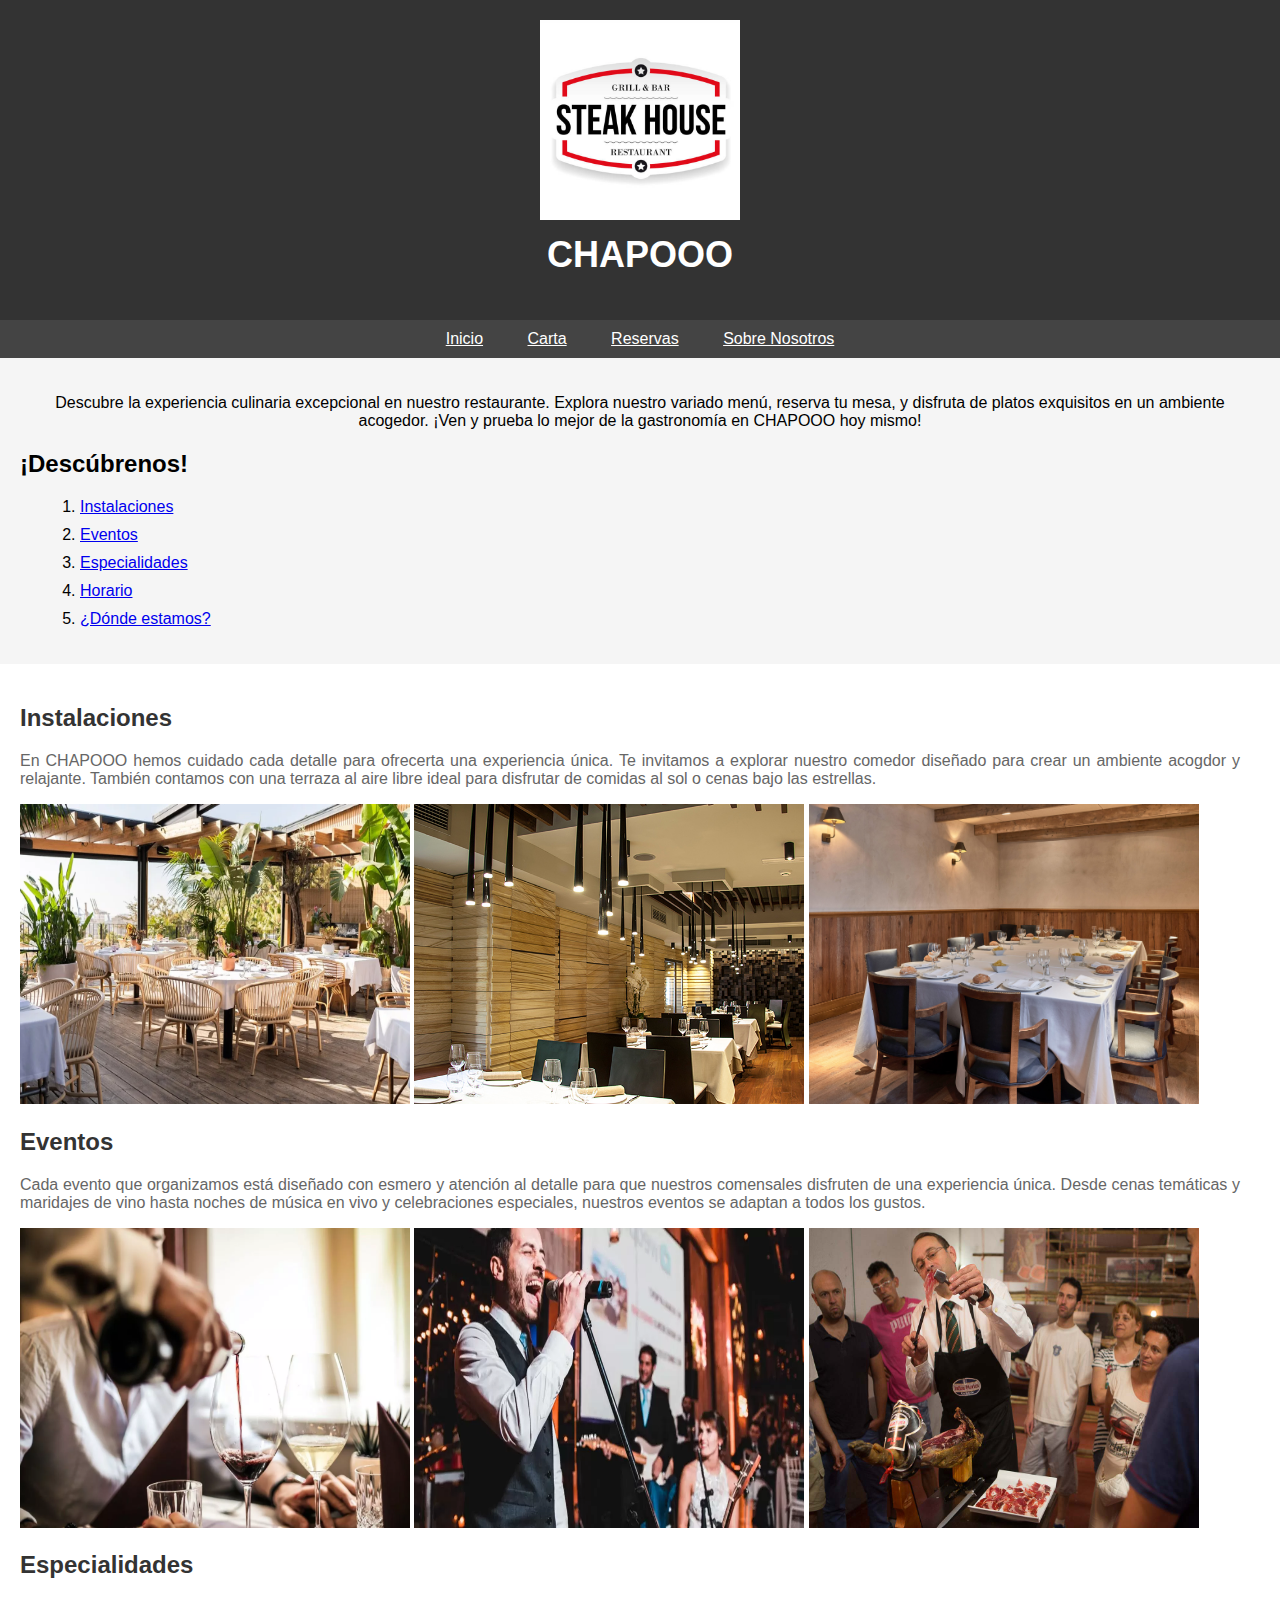
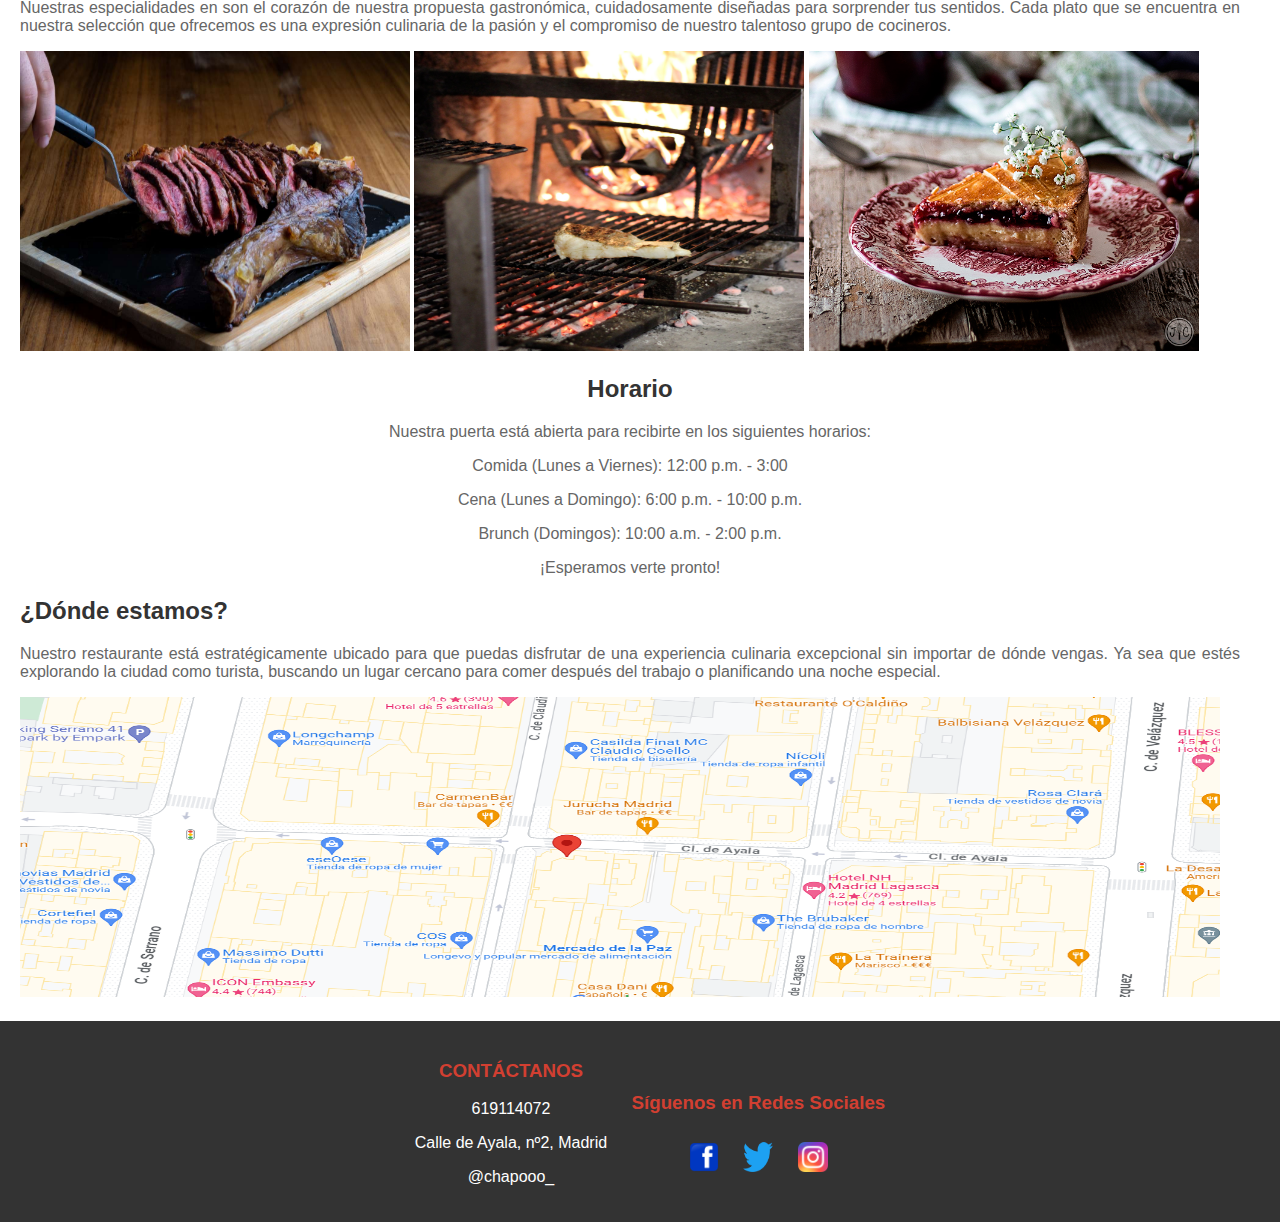
<file: index.html>
<!DOCTYPE html>
<html lang="es">
<head>
    <title>Home</title>
    <meta charset="utf-8">
    <link rel="favicon" href="Imagenes/logoRestaurante.jpg" type="image/x-icon">
    <link rel="icon" href="Imagenes/logoRestaurante.jpg">
    <link rel="stylesheet" href="Diseno.css">
</head>
<body>
    <header>
        <img src="Imagenes/logoRestaurante.jpg" alt="Logo del Restaurante" width="200" height="200">
        <h1>CHAPOOO</h1>
    </header>
    <nav>
        <a href="index.html">Inicio</a>
        <a href="Menu.html">Carta</a>
        <a href="Reservas.html">Reservas</a>
        <a href="SobreNosotros.html">Sobre Nosotros</a>
    </nav>
    <div id="indice">
        <p>Descubre la experiencia culinaria excepcional en nuestro restaurante. Explora nuestro variado menú, reserva tu mesa, y disfruta de platos exquisitos en un ambiente acogedor. ¡Ven y prueba lo mejor de la gastronomía en CHAPOOO  hoy mismo!</p>
        <h2>¡Descúbrenos!</h2>
        <ol>
            <li><a href="#instalaciones">Instalaciones</a></li>
            <li><a href="#eventos">Eventos</a></li>
            <li><a href="#platos">Especialidades</a></li>
            <li><a href="#horario">Horario</a></li>
            <li><a href="#ubi">¿Dónde estamos?</a></li>
        </ol>
    </div>
    <div id="contenido">
        <div id="instalaciones">
            <h2>Instalaciones</h2>
            <p>En CHAPOOO hemos cuidado cada detalle para ofrecerta una experiencia única. Te invitamos a explorar nuestro comedor diseñado para crear un ambiente acogdor y relajante. También contamos con una terraza al aire libre ideal para disfrutar de comidas al sol o cenas bajo las estrellas.</p>
            <img src="Imagenes/imagenInstalaciones.webp" alt="Imagen de las instalaciones 1" >
            <img src="Imagenes/comedor.jpg" alt="Imagen de las instalaciones 2" >
            <img src="Imagenes/reservado.jpg" alt="Imagen de las instalaciones 3" >
        </div>
        <div id="eventos">
            <h2>Eventos</h2>
            <p>Cada evento que organizamos está diseñado con esmero y atención al detalle para que nuestros comensales disfruten de una experiencia única. Desde cenas temáticas y maridajes de vino hasta noches de música en vivo y celebraciones especiales, nuestros eventos se adaptan a todos los gustos.</p>
            <img src="Imagenes/imagenEventosInicio.webp" alt="Imagen de los Eventos" >
            <img src="Imagenes/evento2.webp" alt="Imagen de los Eventos" >
            <img src="Imagenes/catajamon.jpg" alt="Imagen de los Eventos" >
        </div>
        <div id="platos">
            <h2>Especialidades</h2>
            <p>Nuestras especialidades en son el corazón de nuestra propuesta gastronómica, cuidadosamente diseñadas para sorprender tus sentidos. Cada plato que se encuentra en nuestra selección que ofrecemos es una expresión culinaria de la pasión y el compromiso de nuestro talentoso grupo de cocineros.</p>
            <img src="Imagenes/chuleton.jpg" alt="Chuletón de vaca"  >
            <img src="Imagenes/bacalao.png" alt="Bacalao a la brasa" >
            <img src="Imagenes/pastelVasco.jpg" alt="Pastel Vasco"  >
        </div>
        <div id="horario">
            <h2>Horario</h2>
            <p>Nuestra puerta está abierta para recibirte en los siguientes horarios:</p>
            <p>Comida (Lunes a Viernes): 12:00 p.m. - 3:00 </p>
            <p>Cena (Lunes a Domingo): 6:00 p.m. - 10:00 p.m.</p>
            <p>Brunch (Domingos): 10:00 a.m. - 2:00 p.m.</p>
            <p>¡Esperamos verte pronto!</p>
        </div>
        <div id="ubi">
            <h2>¿Dónde estamos?</h2>
            <p>Nuestro restaurante está estratégicamente ubicado para que puedas disfrutar de una experiencia culinaria excepcional sin importar de dónde vengas. Ya sea que estés explorando la ciudad como turista, buscando un lugar cercano para comer después del trabajo o planificando una noche especial.</p>
            <img src="Imagenes/ubi.jpg" alt="Pastel Vasco"  >

        </div>

    </div>
    <footer>
        <div class="footer-info">
            <h3>CONTÁCTANOS</h3>
                <p>619114072</p>
                <p>Calle de Ayala, nº2, Madrid</p>
                <p>@chapooo_</p>
        </div>
        <div class="social-media">
            <h3>Síguenos en Redes Sociales</h3>
            <a href="https://www.facebook.com" target="_blank"><img src="Imagenes/facebook.png" alt="Facebook"></a>
            <a href="https://www.twitter.com" target="_blank"><img src="Imagenes/twitter.png" alt="Twitter"></a>
            <a href="https://www.instagram.com" target="_blank"><img src="Imagenes/instagram.png" alt="Instagram"></a>
        </div>
    </footer>
</body>
</html>
</file>
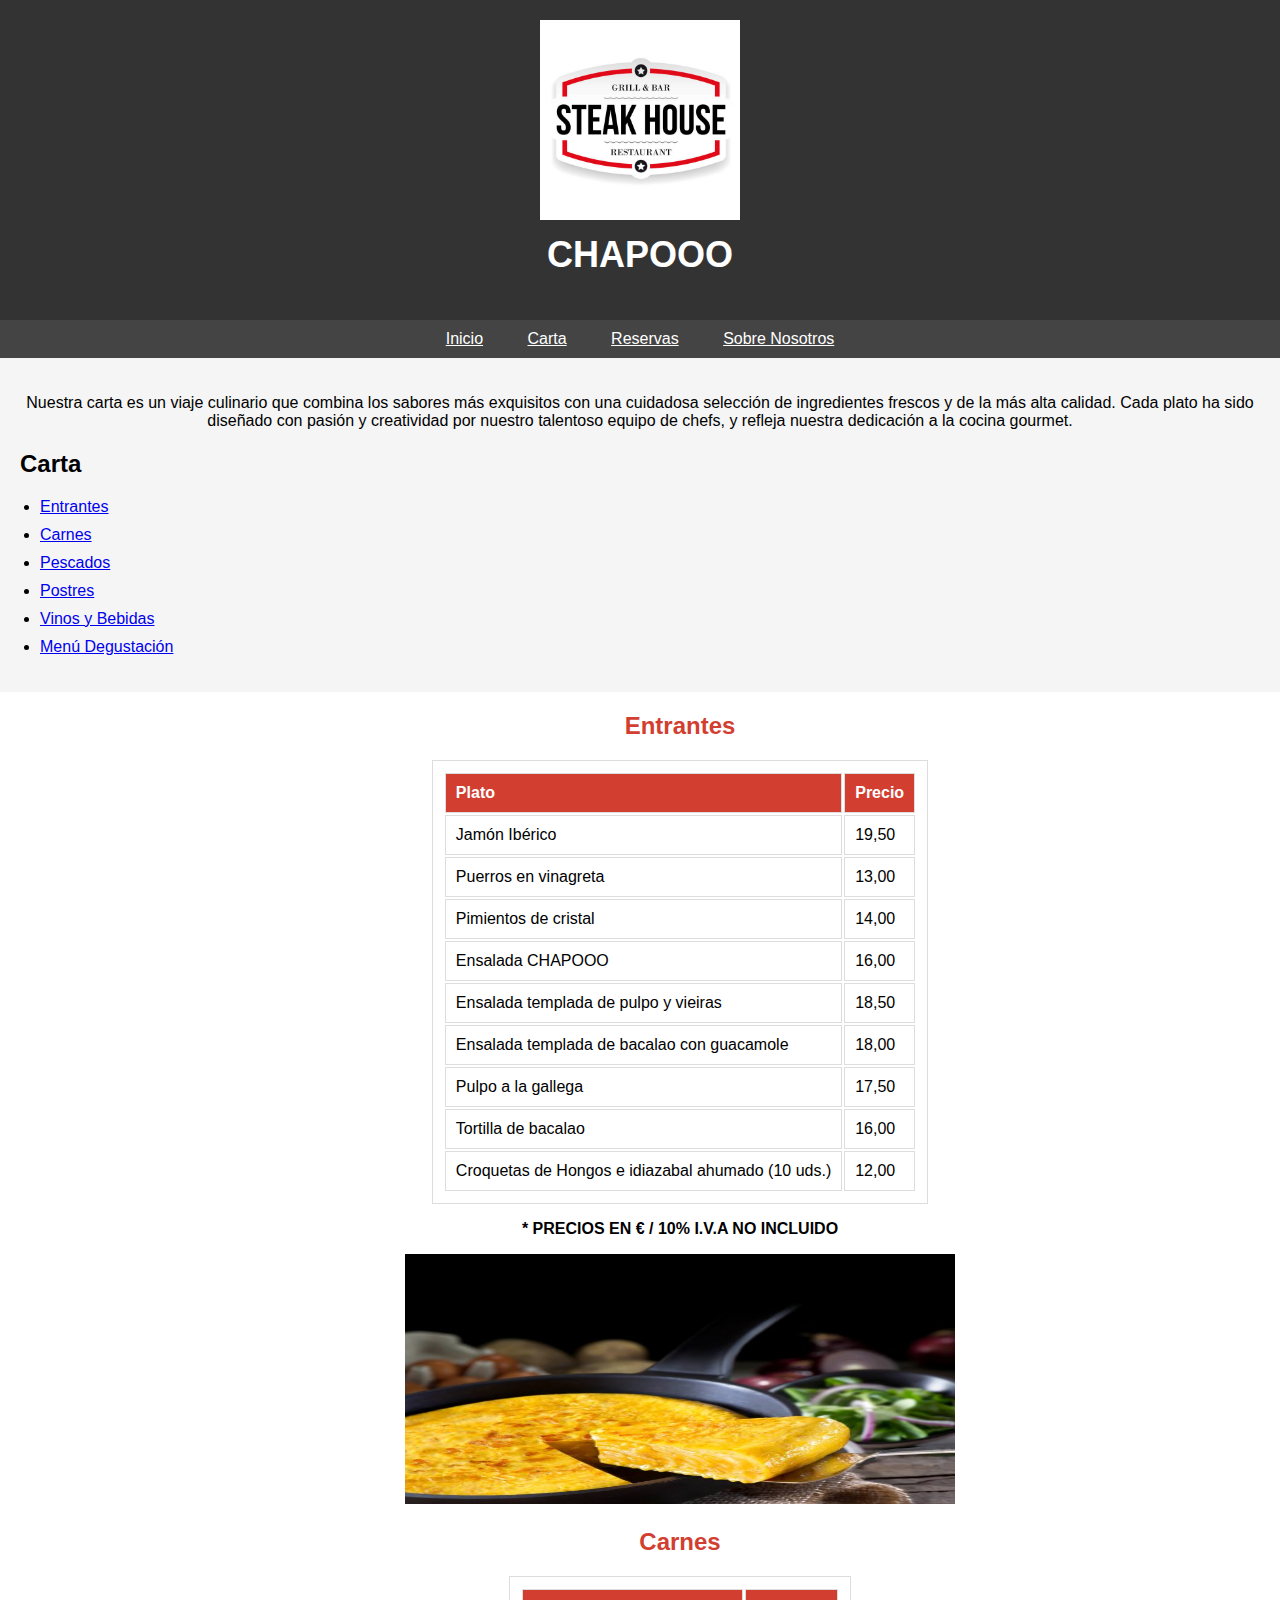
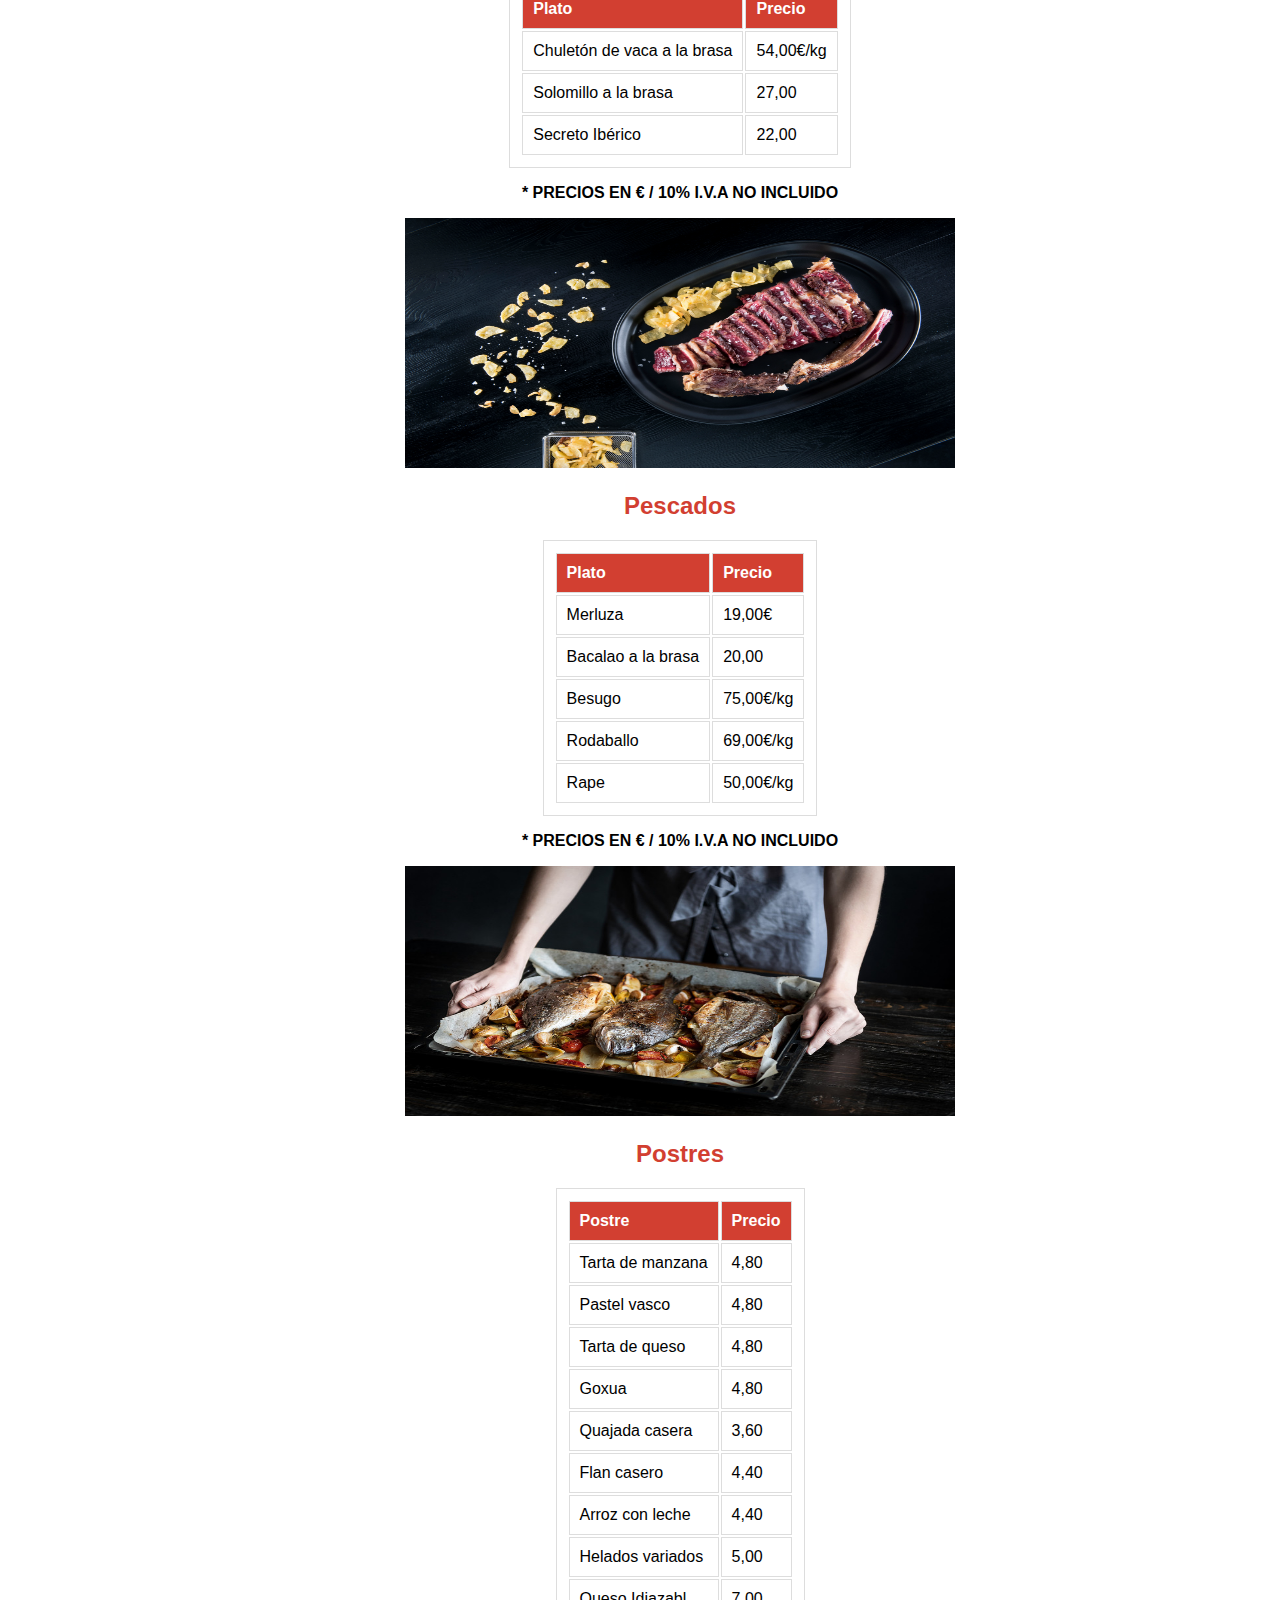
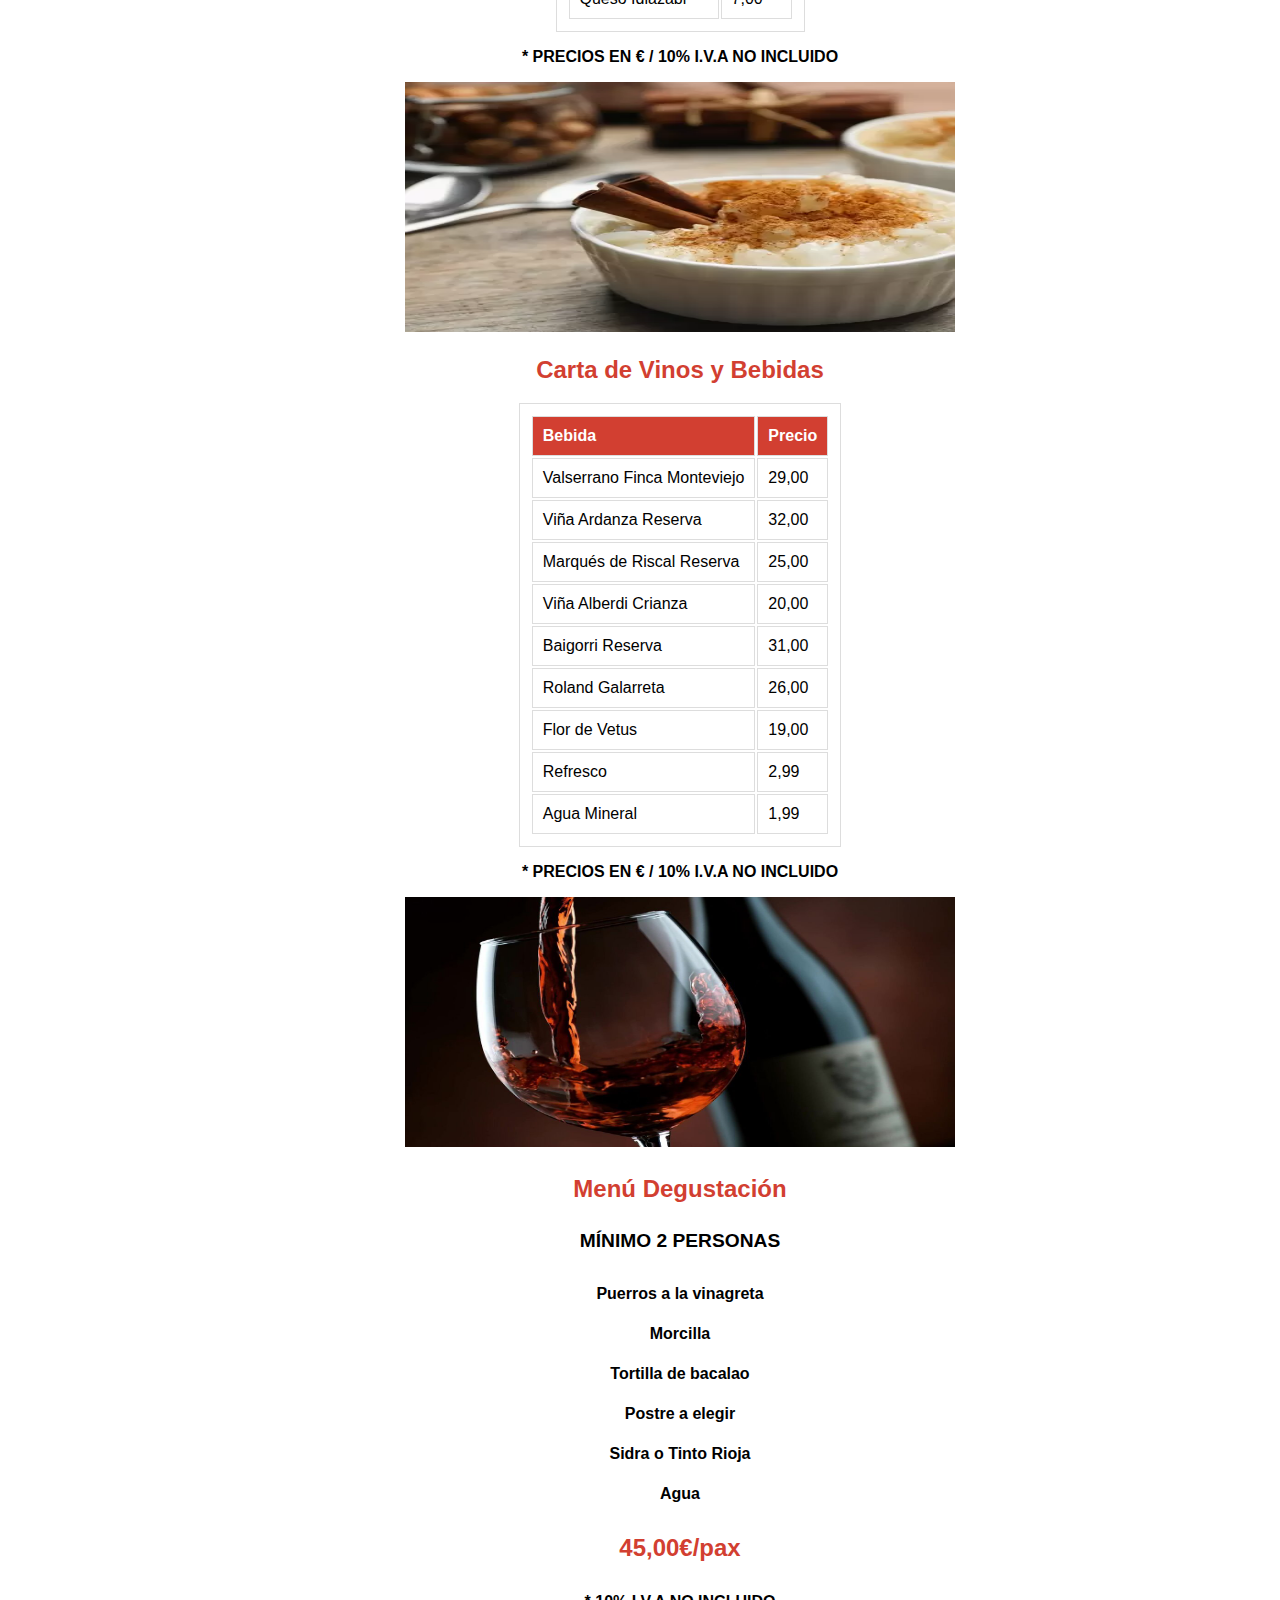
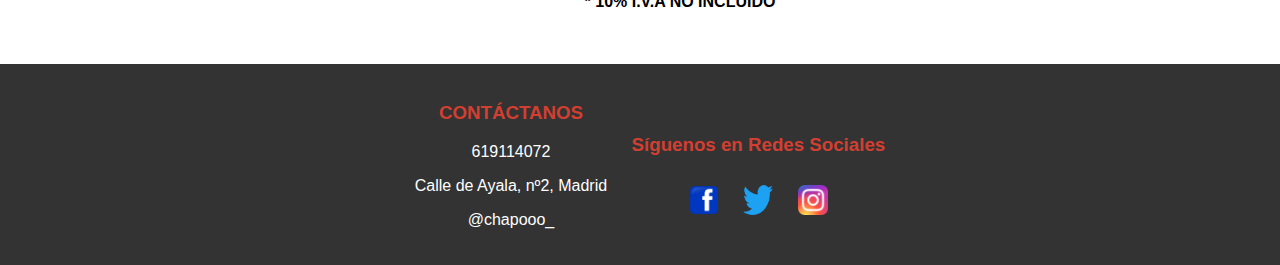
<file: Menu.html>
<!DOCTYPE html>
<html lang="es">
    <head>
        <title>Menu</title>
        <meta charset="utf-8">
        <link rel="favicon" href="Imagenes/logoRestaurante.jpg" type="image/x-icon">
        <link rel="icon" href="Imagenes/logoRestaurante.jpg">
        <link rel="stylesheet" href="Diseno.css">
    </head>
    <body>
        <header>
            <img src="Imagenes/logoRestaurante.jpg" alt="Logo del Restaurante" width="200" height="200">
            <h1>CHAPOOO</h1>
        </header>
        <nav>
            <a href="index.html">Inicio</a>
            <a href="Menu.html">Carta</a>
            <a href="Reservas.html">Reservas</a>
            <a href="SobreNosotros.html">Sobre Nosotros</a>
        </nav>
        <div id="indice">
            <p>Nuestra carta es un viaje culinario que combina los sabores más exquisitos con una cuidadosa selección de ingredientes frescos y de la más alta calidad. Cada plato ha sido diseñado con pasión y creatividad por nuestro talentoso equipo de chefs, y refleja nuestra dedicación a la cocina gourmet.</p>
            <h2>Carta</h2>
            <ul>
                <li><a href="#entrantes">Entrantes</a></li>
                <li><a href="#carnes">Carnes</a></li>
                <li><a href="#pescados">Pescados</a></li>
                <li><a href="#postres">Postres</a></li>
                <li><a href="#bebidas">Vinos y Bebidas</a></li>
                <li><a href="#menu">Menú Degustación</a></li>
            </ul>
        </div>
        <div id="contenidoCarta">
            <div id="entrantes">
                <h2>Entrantes</h2>
                <table>
                    <thead>
                        <tr>
                            <th>Plato</th>
                            <th>Precio</th>
                        </tr>
                    </thead>
                    <tbody>
                        <tr>
                            <td>Jamón Ibérico</td>
                            <td>19,50</td>
                        </tr>
                        <tr>
                            <td>Puerros en vinagreta</td>
                            <td>13,00</td>
                        </tr>
                        <tr>
                            <td>Pimientos de cristal</td>
                            <td>14,00</td>
                        </tr>
                        <tr>
                            <td>Ensalada CHAPOOO</td>
                            <td>16,00</td>
                        </tr>
                        <tr>
                            <td>Ensalada templada de pulpo y vieiras</td>
                            <td>18,50</td>
                        </tr>
                        <tr>
                            <td>Ensalada templada de bacalao con guacamole</td>
                            <td>18,00</td>
                        </tr>
                        <tr>
                            <td>Pulpo a la gallega</td>
                            <td>17,50</td>
                        </tr>
                        <tr>
                            <td>Tortilla de bacalao</td>
                            <td>16,00</td>
                        </tr>
                        <tr>
                            <td>Croquetas de Hongos e idiazabal ahumado (10 uds.)</td>
                            <td>12,00</td>
                        </tr>
                    </tbody>
                </table>
                <p>* PRECIOS EN € / 10% I.V.A NO INCLUIDO</p>
                <img src="Imagenes/tortilla.jpg" alt="Tortilla">
            </div>
            <div id="carnes">
                <h2>Carnes</h2>
                <table>
                    <thead>
                        <tr>
                            <th>Plato</th>
                            <th>Precio</th>
                        </tr>
                    </thead>
                    <tbody>
                        <tr>
                            <td>Chuletón de vaca a la brasa</td>
                            <td>54,00€/kg</td>
                        </tr>
                        <tr>
                            <td>Solomillo a la brasa</td>
                            <td>27,00</td>
                        </tr>
                        <tr>
                            <td>Secreto Ibérico</td>
                            <td>22,00</td>
                        </tr>
                    </tbody>
                </table>
                <p>* PRECIOS EN € / 10% I.V.A NO INCLUIDO</p>

                <img src="Imagenes/chuletoncarta.webp" alt="Chuleta">
            </div>
            <div id="pescados">
                <h2>Pescados</h2>
                <table>
                    <thead>
                        <tr>
                            <th>Plato</th>
                            <th>Precio</th>
                        </tr>
                    </thead>
                    <tbody>
                        <tr>
                            <td>Merluza</td>
                            <td>19,00€</td>
                        </tr>
                        <tr>
                            <td>Bacalao a la brasa</td>
                            <td>20,00</td>
                        </tr>
                        <tr>
                            <td>Besugo</td>
                            <td>75,00€/kg</td>
                        </tr>
                        <tr>
                            <td>Rodaballo</td>
                            <td>69,00€/kg</td>
                        </tr>
                        <tr>
                            <td>Rape</td>
                            <td>50,00€/kg</td>
                        </tr>
                    </tbody>
                </table>
                <p>* PRECIOS EN € / 10% I.V.A NO INCLUIDO</p>
                <img src="Imagenes/pescado.jpg" alt="Pescado">
            </div>
            <div id="postres">
                <h2>Postres</h2>
                <table>
                    <thead>
                        <tr>
                            <th>Postre</th>
                            <th>Precio</th>
                        </tr>
                    </thead>
                    <tbody>
                        <tr>
                            <td> Tarta de manzana</td>
                            <td>4,80</td>
                        </tr>
                        <tr>
                            <td>Pastel vasco</td>
                            <td>4,80</td>
                        </tr>
                        <tr>
                            <td> Tarta de queso</td>
                            <td>4,80</td>
                        </tr>
                        <tr>
                            <td>Goxua</td>
                            <td>4,80</td>
                        </tr>
                        <tr>
                            <td>Quajada casera</td>
                            <td>3,60</td>
                        </tr>
                        <tr>
                            <td>Flan casero</td>
                            <td>4,40</td>
                        </tr>
                        <tr>
                            <td>Arroz con leche</td>
                            <td>4,40</td>
                        </tr>
                        <tr>
                            <td>Helados variados</td>
                            <td>5,00</td>
                        </tr>
                        <tr>
                            <td>Queso Idiazabl</td>
                            <td>7,00</td>
                        </tr>
                    </tbody>
                </table>
                <p>* PRECIOS EN € / 10% I.V.A NO INCLUIDO</p>
                <img src="Imagenes/arrozconleche.webp" alt="Postre">
            </div>
            <div id="bebidas">
                <h2>Carta de Vinos y Bebidas</h2>
                <table>
                    <thead>
                        <tr>
                            <th>Bebida</th>
                            <th>Precio</th>
                        </tr>
                    </thead>
                    <tbody>
                        <tr>
                            <td>Valserrano Finca Monteviejo</td>
                            <td>29,00</td>
                        </tr>
                        <tr>
                            <td>Viña Ardanza Reserva</td>
                            <td>32,00</td>
                        </tr>
                        <tr>
                            <td>Marqués de Riscal Reserva</td>
                            <td>25,00</td>
                        </tr>
                        <tr>
                            <td>Viña Alberdi Crianza</td>
                            <td>20,00</td>
                        </tr>
                        <tr>
                            <td>Baigorri Reserva</td>
                            <td>31,00</td>
                        </tr>
                        <tr>
                            <td>Roland Galarreta</td>
                            <td>26,00</td>
                        </tr>
                        <tr>
                            <td>Flor de Vetus</td>
                            <td>19,00</td>
                        </tr>
                        <tr>
                            <td>Refresco</td>
                            <td>2,99</td>
                        </tr>
                        <tr>
                            <td>Agua Mineral</td>
                            <td>1,99</td>
                        </tr>
                    </tbody>
                </table>
                <p>* PRECIOS EN € / 10% I.V.A NO INCLUIDO</p>
                <img src="Imagenes/vino.jpg" alt="Vino">
            </div>
            <div id="menu">
                <h2>Menú Degustación</h2>
                <h4>MÍNIMO 2 PERSONAS</h4>
                <p>Puerros a la vinagreta</p>
                <p>Morcilla</p>
                <p>Tortilla de bacalao</p>
                <p>Postre a elegir</p>
                <p>Sidra o Tinto Rioja</p>
                <p>Agua</p>
                <h3>45,00€/pax</h3>
                <p>* 10% I.V.A NO INCLUIDO</p>
            </div>
        </div>
        <footer>
            <div class="footer-info">
                <h3>CONTÁCTANOS</h3>
                    <p>619114072</p>
                    <p>Calle de Ayala, nº2, Madrid</p>
                    <p>@chapooo_</p>
            </div>
            <div class="social-media">
                <h3>Síguenos en Redes Sociales</h3>
                <a href="https://www.facebook.com" target="_blank"><img src="Imagenes/facebook.png" alt="Facebook"></a>
                <a href="https://www.twitter.com" target="_blank"><img src="Imagenes/twitter.png" alt="Twitter"></a>
                <a href="https://www.instagram.com" target="_blank"><img src="Imagenes/instagram.png" alt="Instagram"></a>
            </div>
        </footer>
    </body>
</html>
</file>
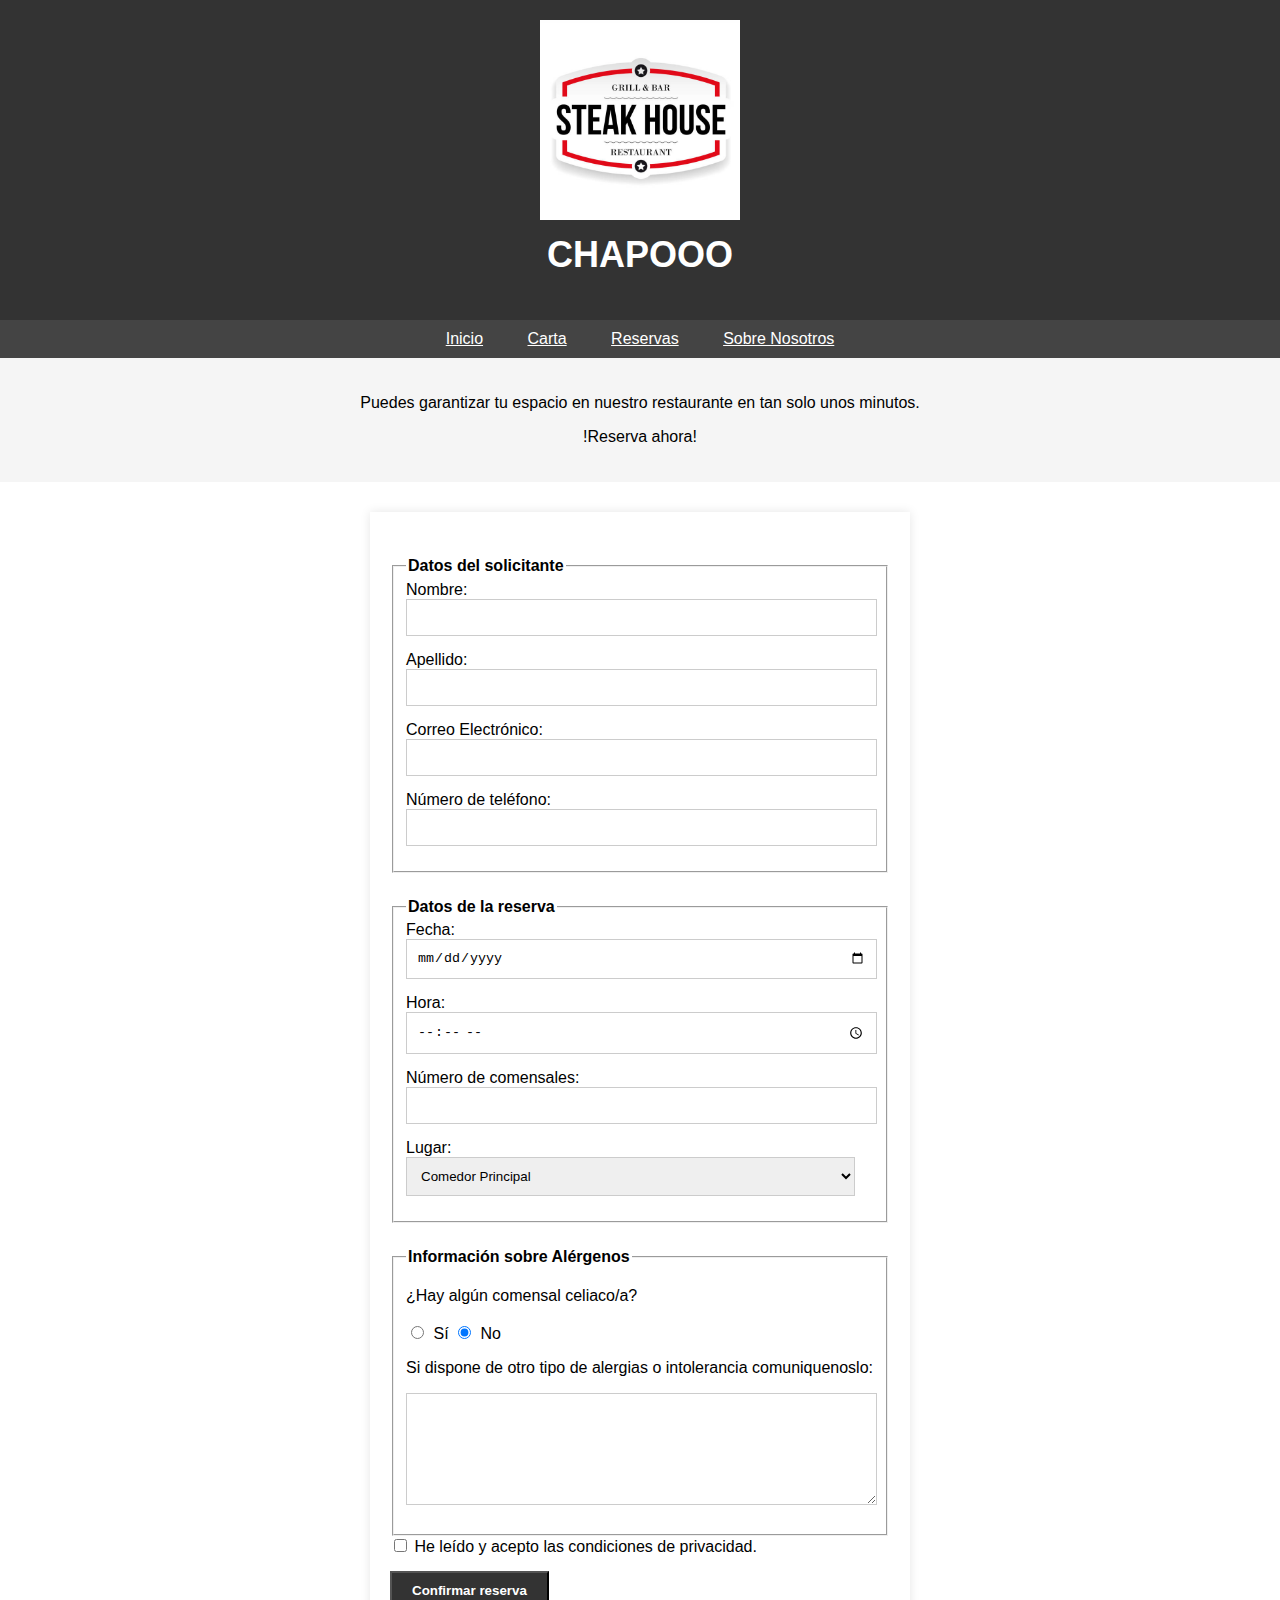
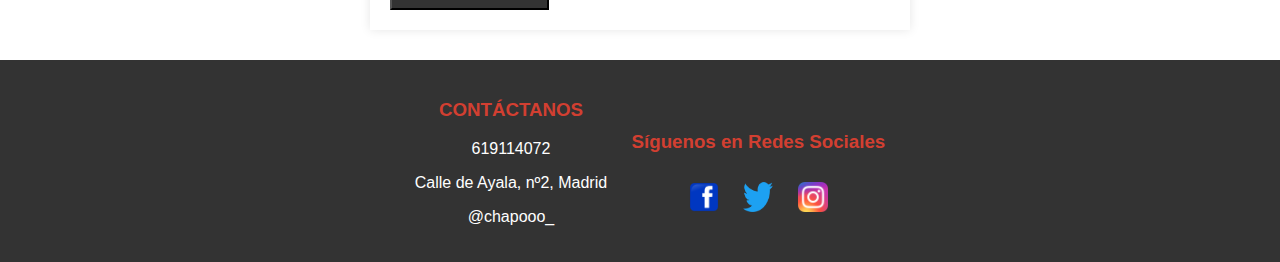
<file: Reservas.html>
<!DOCTYPE html>
<html lang="es">
    <head>
        <title>Reservas</title>
        <meta charset="utf-8">
        <link rel="favicon" href="Imagenes/logoRestaurante.jpg" type="image/x-icon">
        <link rel="icon" href="Imagenes/logoRestaurante.jpg">
        <link rel="stylesheet" href="Formulario.css">
    </head>
    <body>
        <header>
            <img src="Imagenes/logoRestaurante.jpg" alt="Logo del Restaurante" width="200" height="200">
            <h1>CHAPOOO</h1>
        </header>   
        <nav>
            <a href="index.html">Inicio</a>
            <a href="Menu.html">Carta</a>
            <a href="Reservas.html">Reservas</a>
            <a href="SobreNosotros.html">Sobre Nosotros</a>
        </nav>
        <div id="indice">
            <p>Puedes garantizar tu espacio en nuestro restaurante en tan solo unos minutos.</p>
            <p>!Reserva ahora!</p>
        </div>
        <form action="index.html">
            <fieldset>
                <legend>Datos del solicitante</legend>
                <label for="id-nombre">Nombre:</label>
                <input type="text" name="nombre" id="id-nombre">
                <label for="id-apellido">Apellido:</label>
                <input type="text" name="apellido" id="id-apellido">

                <label for="id-correo">Correo Electrónico: </label>
				<input type="email" name="correo" id="id-correo">

                <label for="id-telefono">Número de teléfono:</label>
                <input type="tel" name="telefono" id="id-telefono">
            </fieldset>
            <fieldset>
                <legend>Datos de la reserva</legend>
                <label for="id-fecha">Fecha:</label>
				<input type="date" name="fecha" id="id-fecha" value="">
                <label for="id-fecha">Hora:</label>
				<input type="time" name="hora" id="id-hora" value="">

                <label for="id-numero">Número de comensales:</label>
                <input type="text" name="numero" id="id-numero">

                <label for="id-lugar">Lugar: </label>
                <select id="id-lugar" name="lugar">
                    <option selected>Comedor Principal</option>
                    <option>Terraza</option>
                    <option>Reservado (Máx. 8 pers)</option>
               </select>
            </fieldset>
            <fieldset>
                <legend>Información sobre Alérgenos</legend>
                <p>¿Hay algún comensal celiaco/a?</p>
				<input type="radio" id="celiaco-Si" name="celiaco" value="0">
				<label for="celiaco-Si">Sí</label> 
				<input type="radio" id="celiaco-No" name="celiaco" value="1" checked>
				<label for="celiaco-No">No</label>

                <p>Si dispone de otro tipo de alergias o intolerancia comuniquenoslo:</p>
                <textarea name="intolerancias" rows="6" cols="30"></textarea>
            </fieldset>
            <input type="checkbox" name="aceptar" id="id-condiciones" value="1">
            <label for="id-condiciones">He leído y acepto las condiciones de privacidad.</label>
            <input type="submit" name="confirmacion" value="Confirmar reserva">
        </form>
        <footer>
            <div class="footer-info">
                <h3>CONTÁCTANOS</h3>
                <p>619114072</p>
                <p>Calle de Ayala, nº2, Madrid</p>
                <p>@chapooo_</p>
            </div>
            <div class="social-media">
                <h3>Síguenos en Redes Sociales</h3>
                <a href="https://www.facebook.com" target="_blank"><img src="Imagenes/facebook.png" alt="Facebook"></a>
                <a href="https://www.twitter.com" target="_blank"><img src="Imagenes/twitter.png" alt="Twitter"></a>
                <a href="https://www.instagram.com" target="_blank"><img src="Imagenes/instagram.png" alt="Instagram"></a>
            </div>
        </footer>
    </body>
</html>
</file>
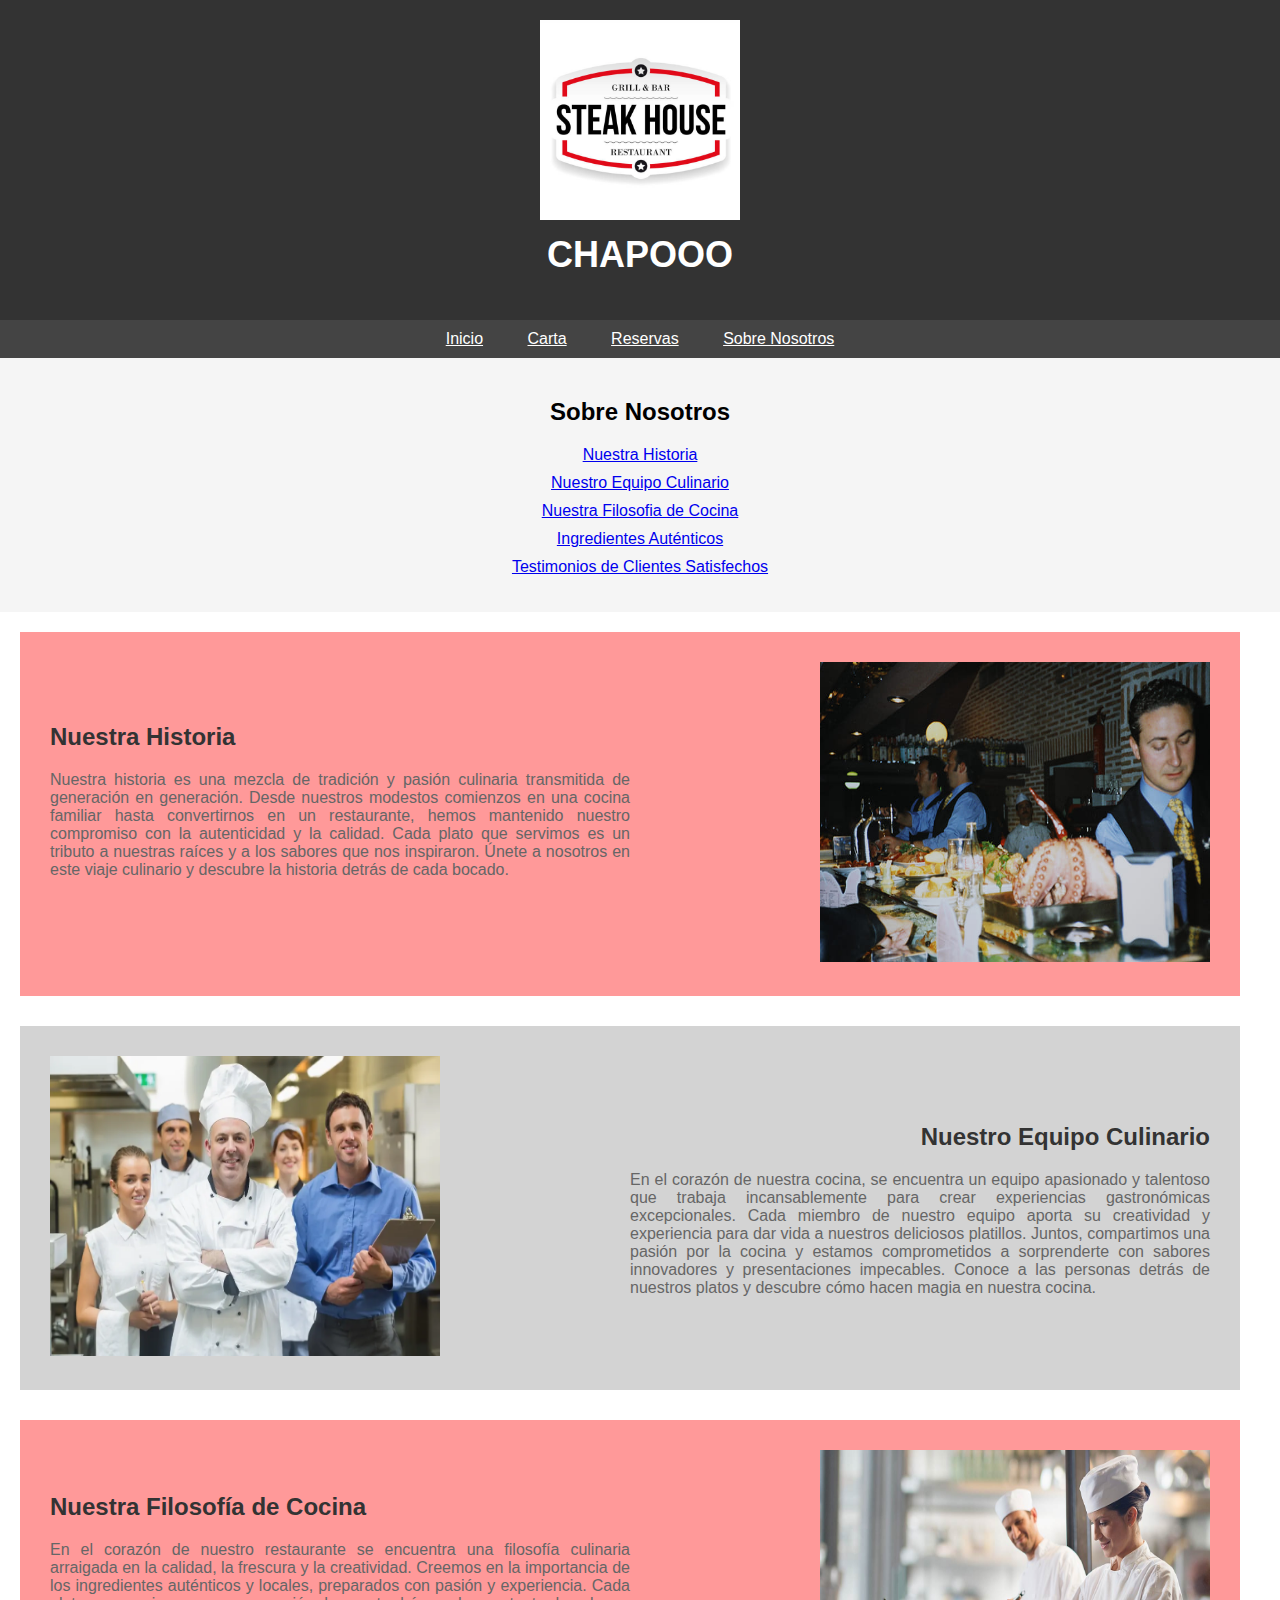
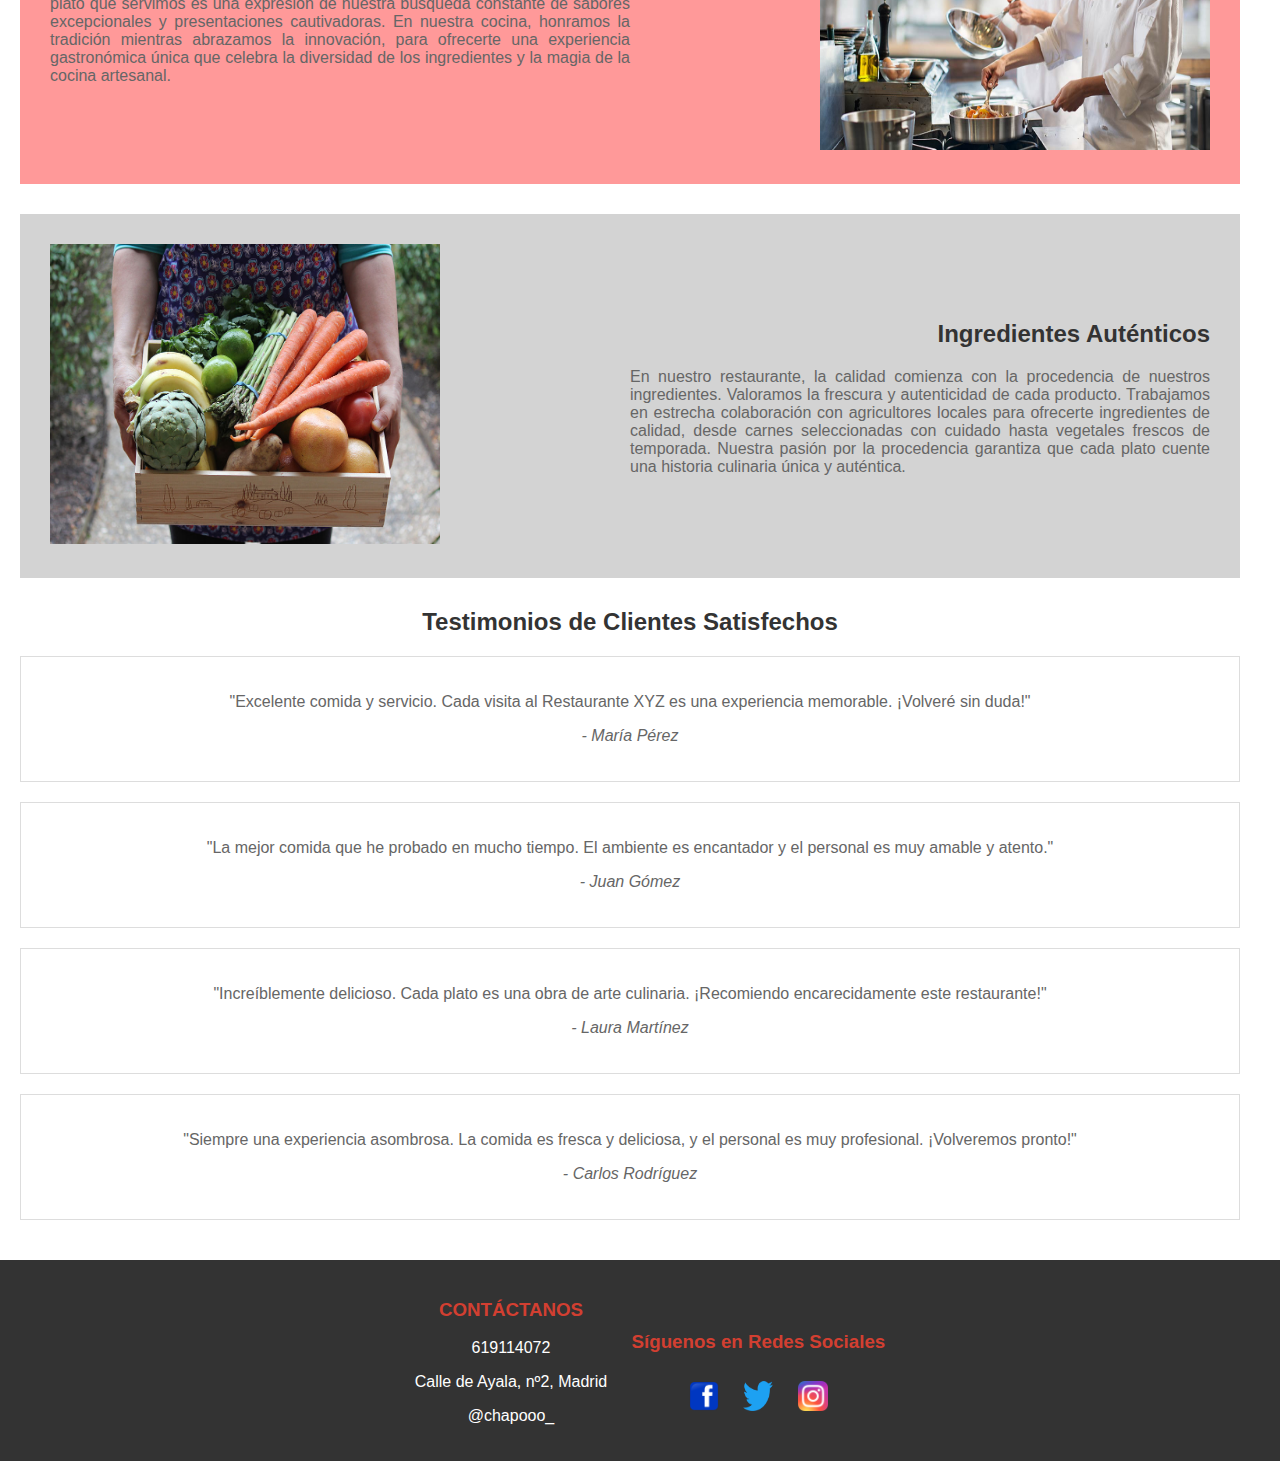
<file: SobreNosotros.html>
<!DOCTYPE html>
<html lang="es">
    <head>
        <title>SobreNosotros</title>
        <meta charset="utf-8">
        <link rel="favicon" href="Imagenes/logoRestaurante.jpg" type="image/x-icon">
        <link rel="icon" href="Imagenes/logoRestaurante.jpg">
        <link rel="stylesheet" href="Diseno.css">
    </head>
    <body>
        <header>
            <img src="Imagenes/logoRestaurante.jpg" alt="Logo del Restaurante" width="200" height="200">
            <h1>CHAPOOO</h1>
        </header>
    
        <nav>
            <a href="index.html">Inicio</a>
            <a href="Menu.html">Carta</a>
            <a href="Reservas.html">Reservas</a>
            <a href="SobreNosotros.html">Sobre Nosotros</a>
        </nav>


        <div id="indiceSN">
            <h2>Sobre Nosotros</h2>
            <ul>
                <li><a href="#historia">Nuestra Historia</a></li>
                <li><a href="#equipo">Nuestro Equipo Culinario</a></li>
                <li><a href="#filosofia">Nuestra Filosofia de Cocina</a></li>
                <li><a href="#ingredientes">Ingredientes Auténticos</a></li>
                <li><a href="#testimonios">Testimonios de Clientes Satisfechos</a></li>
            </ul>
        </div>
        <div id="contenido">

            
            <section class="section-izq" id="historia">
                <div class="texto-izquierda">
                    <h2>Nuestra Historia</h2>
                    <p>Nuestra historia es una mezcla de tradición y pasión culinaria transmitida de generación en generación. Desde nuestros modestos comienzos en una cocina familiar hasta convertirnos en un restaurante, hemos mantenido nuestro compromiso con la autenticidad y la calidad. Cada plato que servimos es un tributo a nuestras raíces y a los sabores que nos inspiraron. Únete a nosotros en este viaje culinario y descubre la historia detrás de cada bocado.</p>
                </div>
                <div class="imagen-derecha">
                    <img src="Imagenes/historia.jpg" alt="Imagen de nuestra historia">
                </div>
            </section>
            
            <section id="equipo" class="section-dch">
                <div class="imagen-izq">
                    <img src="Imagenes/equipo.webp" alt="Imagen de nuestro equipo">
                </div>
                <div class="texto-derecha">
                    <h2>Nuestro Equipo Culinario</h2>
                    <p>En el corazón de nuestra cocina, se encuentra un equipo apasionado y talentoso que trabaja incansablemente para crear experiencias gastronómicas excepcionales. Cada miembro de nuestro equipo aporta su creatividad y experiencia para dar vida a nuestros deliciosos platillos. Juntos, compartimos una pasión por la cocina y estamos comprometidos a sorprenderte con sabores innovadores y presentaciones impecables. Conoce a las personas detrás de nuestros platos y descubre cómo hacen magia en nuestra cocina.</p>
                </div>
            </section>
            <section  class="section-izq" id="filosofia">
                <div class="texto-izquierda">
                    <h2>Nuestra Filosofía de Cocina</h2>
                    <p>En el corazón de nuestro restaurante se encuentra una filosofía culinaria arraigada en la calidad, la frescura y la creatividad. Creemos en la importancia de los ingredientes auténticos y locales, preparados con pasión y experiencia. Cada plato que servimos es una expresión de nuestra búsqueda constante de sabores excepcionales y presentaciones cautivadoras. En nuestra cocina, honramos la tradición mientras abrazamos la innovación, para ofrecerte una experiencia gastronómica única que celebra la diversidad de los ingredientes y la magia de la cocina artesanal.</p>
                </div>
                <div class="imagen-derecha">
                    <img src="Imagenes/filosofia.jpg" alt="Imagen filosofia">
                </div>
            </section>
            <section class="section-dch" id="ingredientes">
                <div class="imagen-izq">
                    <img src="Imagenes/productos.jpg" alt="Imagen de nuestros productos">
                </div>
                <div class="texto-derecha">
                    <h2>Ingredientes Auténticos</h2>
                    <p>En nuestro restaurante, la calidad comienza con la procedencia de nuestros ingredientes. Valoramos la frescura y autenticidad de cada producto. Trabajamos en estrecha colaboración con agricultores locales para ofrecerte ingredientes de calidad, desde carnes seleccionadas con cuidado hasta vegetales frescos de temporada. Nuestra pasión por la procedencia garantiza que cada plato cuente una historia culinaria única y auténtica.</p>
                </div>
            </section>
            <section id="testimonios">
                <h2>Testimonios de Clientes Satisfechos</h2>
                <div class="testimonial">
                    <p>"Excelente comida y servicio. Cada visita al Restaurante XYZ es una experiencia memorable. ¡Volveré sin duda!"</p>
                    <p class="client-name">- María Pérez</p>
                </div>
                <div class="testimonial">
                    <p>"La mejor comida que he probado en mucho tiempo. El ambiente es encantador y el personal es muy amable y atento."</p>
                    <p class="client-name">- Juan Gómez</p>
                </div>
                <div class="testimonial">
                    <p>"Increíblemente delicioso. Cada plato es una obra de arte culinaria. ¡Recomiendo encarecidamente este restaurante!"</p>
                    <p class="client-name">- Laura Martínez</p>
                </div>
                <div class="testimonial">
                    <p>"Siempre una experiencia asombrosa. La comida es fresca y deliciosa, y el personal es muy profesional. ¡Volveremos pronto!"</p>
                    <p class="client-name">- Carlos Rodríguez</p>
                </div>
            </section>            
        </div>
        <footer>
            <div class="footer-info">
                <h3>CONTÁCTANOS</h3>
                <p>619114072</p>
                <p>Calle de Ayala, nº2, Madrid</p>
                <p>@chapooo_</p>
            </div>
            <div class="social-media">
                <h3>Síguenos en Redes Sociales</h3>
                <a href="https://www.facebook.com" target="_blank"><img src="Imagenes/facebook.png" alt="Facebook"></a>
                <a href="https://www.twitter.com" target="_blank"><img src="Imagenes/twitter.png" alt="Twitter"></a>
                <a href="https://www.instagram.com" target="_blank"><img src="Imagenes/instagram.png" alt="Instagram"></a>
            </div>
        </footer>
    </body>
</html>
</file>
<file: Diseno.css>
/* PAGINA INICIO */
header {
    background-color: #333;
    color: #fff;
    padding: 20px 0px;
    text-align: center;
}

nav {
    background-color: #444;
    padding: 10px 0px;
    text-align: center;
}
nav a {
    color: #fff;
    margin: 0px 20px;
    /* font-weight: bold; */
}

body {
    font-family: Arial;
    margin: 0 auto;
    padding: 0px;
}
h1 {
    font-size: 36px;
    margin-top: 10px;
}
#indice {
    background-color: #f5f5f5;
    padding: 20px;
    text-align: left;
}
#indice ol li, #indice ul li {
    margin: 10px 0px;
}
#indice ol, #indice ul {
    margin-left: 20px;
}
#indice p {
    text-align: center;
}

footer{
    background-color: #333;
    color: #fff;
    text-align: center;
    padding: 20px 0;

}


footer h3 {
    color: #d23f31 
}
.footer-info, .social-media {
    /* esto no se si se puede */
    display: inline-block; 
    /* width: 50%;  */
}
.social-media img {
    width: 30px; 
    height: 30px;
    margin: 10px; 
}
.footer-info {
    margin: 0 20px;
}


#contenido {
    padding: 20px;
    text-align: justify;
    font-family: Arial, Helvetica, sans-serif;
    /* no se si se puede usar */
    display: inline-block;
    margin-right: 20px;
}
#contenido h2 {
    color: #333;
}
#contenido p {
    color: #666;
}
#contenido img {
    width: 390px; 
    height: 300px; 
}
#ubi  img {
    width: 1200px;
}

#horario {
    text-align: center;
}


/* CARTA */
#contenidoCarta h2{
    text-align: center;
    font-size: 1.5rem;
    margin-top: 20px;
    color: #d23f31; 
}


table, th, td {
    border: 1px solid #ddd;
    padding: 10px;
}
table {
    margin-top: 10px;
    margin: 0 auto;

}
th, td {
    padding: 10px;
    text-align: left;
}
th {
    background-color: #d23f31; 
    color: #fff;
}
ul {
    padding: 0px;
}
li {
    margin: 5px 0px;
}


#contenidoCarta {
    margin-left: 80px;
    text-align: center;
}
#contenidoCarta img {
    width: 550px; 
    height: 250px; 
}
#contenidoCarta p {
    font-weight: bold;
}

#menu {
    text-align: center;
    margin-bottom: 50px;
    line-height: 1.5;
}
#menu h4 {
    font-size: 1.2rem;
    margin-top: 10px;
}
#menu h3 {
    font-size: 1.5rem;
    color: #d23f31; 
}




/* SOBRE NOSOTROS */

#testimonios {
    text-align: center;
}
.testimonial {
    border: 1px solid #ddd;
    padding: 20px;
    margin: 20px 0;
}
.client-name {
    margin-top: 10px;
    font-style: italic;
}

#indiceSN {
    background-color: #f5f5f5;
    padding: 20px;
    text-align: center;
}
#indiceSN ul li {
    margin: 10px 0px;
    list-style-type: none;
}
#indice ul {
    margin-left: 20px;
}



.section-izq {
    /* no se si se puede */
    display: flex;
    align-items: center;
    padding: 30px;
    background-color: #FF9999; 
    margin-bottom: 30px; 
}

.texto-izquierda p, .texto-derecha p {
    text-align: justify;
    color: #333;
}

.section-dch {
    /* no se si se puede */
    display: flex;
    margin-bottom: 30px; 
    align-items: center;
    padding: 30px;
    background-color: lightgrey; 
}
.texto-izquierda {
    width: 50%;
    text-align: left;
    margin-bottom: 30px;
}
.texto-derecha{
    width: 50%;
    text-align: right;
}
.imagen-derecha {
    width: 50%;
    text-align: right;
}
.imagen-derecha img, .imagen-izq img{
    max-width: 100%;
    height: auto;
}
.imagen-izq {
    width: 50%;
    text-align: left;
}
</file>
<file: Formulario.css>
/* FORMULARIO */
header {
    background-color: #333;
    color: #fff;
    padding: 20px 0px;
    text-align: center;
}

body {
    font-family: Arial;
    margin: 0 auto;
    padding: 0px;
}
h1 {
    font-size: 36px;
    margin-top: 10px;
}

nav {
    background-color: #444;
    padding: 10px 0px;
    text-align: center;
}
nav a {
    color: #fff;
    margin: 0px 20px;
    /* font-weight: bold; */
}

#indice {
    background-color: #f5f5f5;
    padding: 20px;
    text-align: center;
}
#indice p {
    text-align: center;
}
body {
    font-family: Arial;
    margin: 0 auto;
    padding: 0px;
}



form {
    max-width: 500px;
    margin: 0 auto;
    background-color: white;
    padding: 20px;
    margin-bottom: 30px; 
    /* no se si se puede usar */
    box-shadow: 0 0 10px rgba(0, 0, 0, 0.1);
    margin-top: 30px;
}

legend {
    font-weight: bold;
}

fieldset {
    margin-top: 25px;
}

#id-aceptar {
    margin-bottom: 30px; 
    margin-top: 15px;
}


input[type="text"],
input[type="email"],
input[type="tel"],
input[type="date"],
input[type="time"],
select,
textarea {
    width: 96%;
    padding: 10px;
    margin-bottom: 15px;
    border: 1px solid #ccc;
}


input[type="radio"] {
    margin-right: 5px;
    margin-top: 5px;
}

input[type="submit"] {
    background-color: #333;
    color: white;
    padding: 10px 20px;
    font-weight: bold;
    /* no se si se puede usar */
    cursor: pointer;
    margin-top: 15px;
}

footer{
    background-color: #333;
    color: #fff;
    text-align: center;
    padding: 20px 0;

}
footer h3 {
    color: #d23f31 
}
.footer-info, .social-media {
    /* esto no se si se puede */
    display: inline-block; 
    /* width: 50%;  */
}
.social-media img {
    width: 30px; 
    height: 30px;
    margin: 10px; 
}
.footer-info {
    margin: 0 20px;
}
</file>
